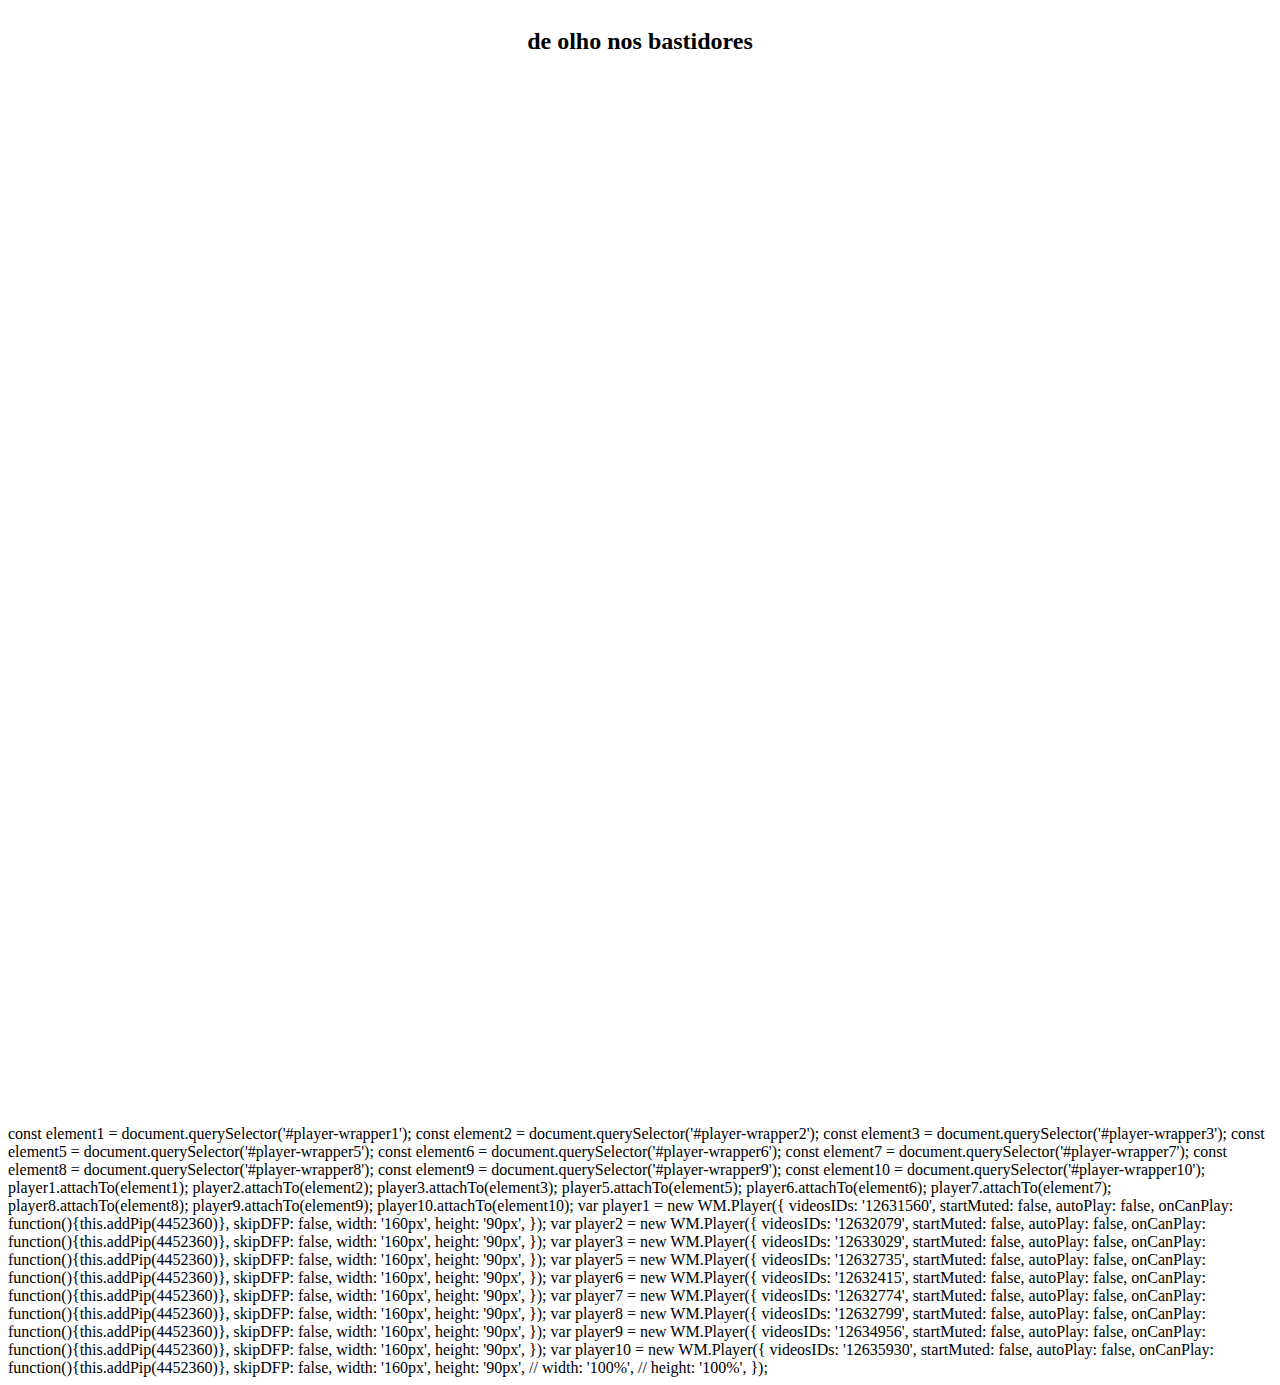
<file: videos.html>
<!DOCTYPE html>
<html lang="pt-BR">
<head>
    <meta charset="UTF-8">
    <meta name="viewport" content="width=device-width, initial-scale=1.0">
    <title>Vídeos Dinâmicos</title>
    <style>
        #depoimento-section {
            display: flex;
            flex-direction: column;
            align-items: center;
            margin-bottom: 100px;
        }

        .depoimento-cards-container {
            display: flex;
            flex-direction: column;
            align-items: center;
            overflow-y: scroll;
            position: relative;
            height: 100vh;
            width: 100%;
        }

        .efplayer {
            position: absolute;
            aspect-ratio: 16 / 9;
            width: 80vw; /* 80% da viewport */
            height: auto;
            opacity: 0;
        }

        @media (max-width: 768px) {
            .efplayer {
                width: 80vw; /* Proporção 16/9 */
                height: auto;
            }
        }
    </style>
</head>
<body>
    <div id="depoimento-section" class="depoimento-content active">
        <h2 style="padding-bottom: 50px;">de olho nos bastidores</h2>
        <div class="depoimento-cards-container">
            <div class="efplayer" id="player-wrapper1"></div>
            <div class="efplayer" id="player-wrapper2"></div>
            <div class="efplayer" id="player-wrapper3"></div>
            <div class="efplayer" id="player-wrapper5"></div>
            <div class="efplayer" id="player-wrapper6"></div>
            <div class="efplayer" id="player-wrapper7"></div>
            <div class="efplayer" id="player-wrapper8"></div>
            <div class="efplayer" id="player-wrapper9"></div>
            <div class="efplayer" id="player-wrapper10"></div>
        </div>
    </div>

    <script src="https://s3.glbimg.com/v1/AUTH_e1b09a2d222b4900a437a46914be81e5/api/stable/web/api.min.js"></script>
    <script src="https://cdnjs.cloudflare.com/ajax/libs/gsap/3.10.4/gsap.min.js"></script>
    <script>
        function onPlayerAvailable() {
            const elements = document.querySelectorAll('.efplayer');
            const videoIDs = [
                '12631560', '12632079', '12633029', '12632735', 
                '12632415', '12632774', '12632799', '12634956', 
                '12635930', '12573974'
            ];
            
            elements.forEach((element, index) => {
                const player = new WM.Player({
                    videosIDs: videoIDs[index],
                    startMuted: false,
                    autoPlay: false,
                    onCanPlay: function(){ this.addPip(4452360) },
                    skipDFP: false,
                    width: '100%',
                    height: '100%',
                });
                player.attachTo(element);
            });
        }
        
        WM.playerAvailable.then(onPlayerAvailable);

        document.addEventListener('DOMContentLoaded', () => {
            const container = document.querySelector('.depoimento-cards-container');
            const players = document.querySelectorAll('.efplayer');

            function updatePlayerStyles() {
                const scrollTop = container.scrollTop;
                const containerHeight = container.clientHeight;

                players.forEach((player, index) => {
                    const rect = player.getBoundingClientRect();
                    const playerCenter = rect.top + rect.height / 2;
                    const containerCenter = containerHeight / 2;

                    const distanceFromCenter = Math.abs(containerCenter - playerCenter);
                    const scale = Math.max(0.5, 1 - distanceFromCenter / containerCenter);
                    const zIndex = Math.round(scale * 100);
                    const opacity = scale > 0.5 ? 1 : 0;

                    gsap.to(player, {
                        scale: scale,
                        zIndex: zIndex,
                        opacity: opacity,
                        xPercent: -50,
                        duration: 0.3
                    });
                });
            }

            players.forEach((player, index) => {
                player.style.top = `${index * (container.clientHeight * 1.1)}px`; // Espaçamento vertical de 10%
                player.style.left = '50%';
            });

            container.addEventListener('scroll', updatePlayerStyles);
            window.addEventListener('resize', updatePlayerStyles);
            updatePlayerStyles();
        });
    </script>
</body>
</html>

const element1 = document.querySelector('#player-wrapper1');
const element2 = document.querySelector('#player-wrapper2');
const element3 = document.querySelector('#player-wrapper3');
const element5 = document.querySelector('#player-wrapper5');
const element6 = document.querySelector('#player-wrapper6');
const element7 = document.querySelector('#player-wrapper7');
const element8 = document.querySelector('#player-wrapper8');
const element9 = document.querySelector('#player-wrapper9');
const element10 = document.querySelector('#player-wrapper10');

player1.attachTo(element1);
player2.attachTo(element2);
player3.attachTo(element3);
player5.attachTo(element5);
        player6.attachTo(element6);
        player7.attachTo(element7);
        player8.attachTo(element8);
        player9.attachTo(element9);
        player10.attachTo(element10);      

var player1 = new WM.Player({
    videosIDs: '12631560',
    startMuted: false,
    autoPlay: false,
    onCanPlay: function(){this.addPip(4452360)},
    skipDFP: false,
    width: '160px',
    height: '90px',
});
var player2 = new WM.Player({
    videosIDs: '12632079',
    startMuted: false,
    autoPlay: false,
    onCanPlay: function(){this.addPip(4452360)},
    skipDFP: false,
    width: '160px',
    height: '90px',
});
var player3 = new WM.Player({
    videosIDs: '12633029',
    startMuted: false,
    autoPlay: false,
    onCanPlay: function(){this.addPip(4452360)},
    skipDFP: false,
    width: '160px',
    height: '90px',
});
var player5 = new WM.Player({
    videosIDs: '12632735',
    startMuted: false,
    autoPlay: false,
    onCanPlay: function(){this.addPip(4452360)},
    skipDFP: false,
    width: '160px',
    height: '90px',
});
var player6 = new WM.Player({
    videosIDs: '12632415',
    startMuted: false,
    autoPlay: false,
    onCanPlay: function(){this.addPip(4452360)},
    skipDFP: false,
    width: '160px',
    height: '90px',
});
var player7 = new WM.Player({
    videosIDs: '12632774',
    startMuted: false,
    autoPlay: false,
    onCanPlay: function(){this.addPip(4452360)},
    skipDFP: false,
    width: '160px',
    height: '90px',
});
var player8 = new WM.Player({
    videosIDs: '12632799',
    startMuted: false,
    autoPlay: false,
    onCanPlay: function(){this.addPip(4452360)},
    skipDFP: false,
    width: '160px',
    height: '90px',
});
var player9 = new WM.Player({
    videosIDs: '12634956',
    startMuted: false,
    autoPlay: false,
    onCanPlay: function(){this.addPip(4452360)},
    skipDFP: false,
    width: '160px',
    height: '90px',
});
var player10 = new WM.Player({
    videosIDs: '12635930',
    startMuted: false,
    autoPlay: false,
    onCanPlay: function(){this.addPip(4452360)},
    skipDFP: false,
    width: '160px',
    height: '90px',
    // width: '100%',
    // height: '100%',
});
</file>
